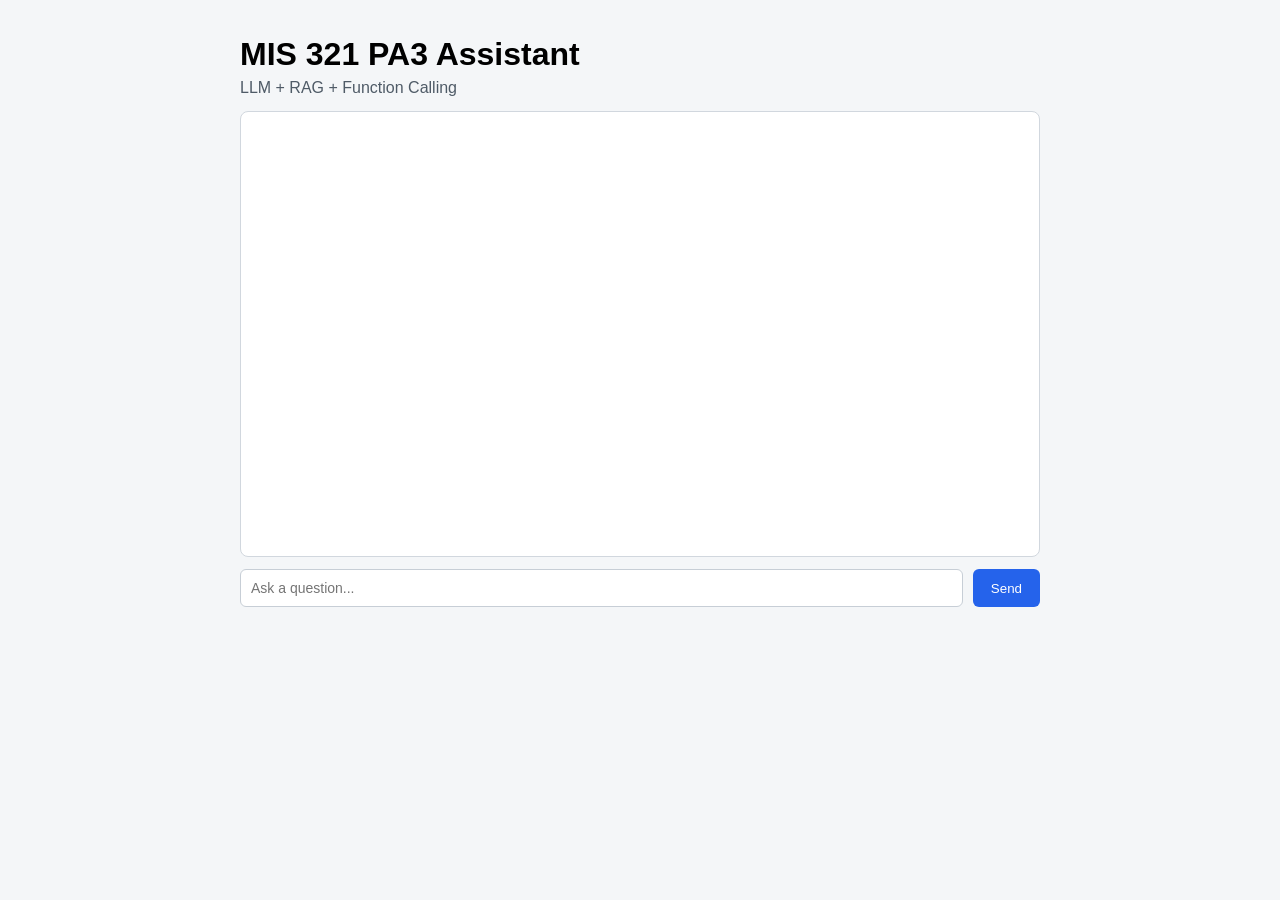
<file: index.html>
<!DOCTYPE html>
<html lang="en">
<head>
  <meta charset="UTF-8">
  <meta name="viewport" content="width=device-width, initial-scale=1.0">
  <title>MIS 321 PA3 - Personal Assistant</title>
  <link rel="stylesheet" href="styles.css">
</head>
<body>
  <main class="app">
    <h1>MIS 321 PA3 Assistant</h1>
    <p class="subtitle">LLM + RAG + Function Calling</p>

    <section id="chatBox" class="chat-box"></section>

    <form id="chatForm" class="chat-form">
      <input
        id="messageInput"
        type="text"
        placeholder="Ask a question..."
        autocomplete="off"
        required
      >
      <button type="submit">Send</button>
    </form>
  </main>

  <script src="script.js"></script>
</body>
</html>
</file>
<file: styles.css>
.app {
  max-width: 800px;
  margin: 20px auto;
  padding: 16px;
  font-family: Arial, sans-serif;
}

body {
  background-color: #f4f6f8;
  margin: 0;
}

h1 {
  margin: 0 0 6px;
}

.subtitle {
  margin: 0 0 14px;
  color: #4f5b67;
}

.chat-box {
  height: 420px;
  overflow-y: auto;
  background: #ffffff;
  border: 1px solid #d1d7de;
  border-radius: 8px;
  padding: 12px;
  margin-bottom: 12px;
}

.message {
  padding: 10px 12px;
  border-radius: 8px;
  margin-bottom: 8px;
  max-width: 85%;
  line-height: 1.4;
}

.user {
  margin-left: auto;
  background: #dbeafe;
}

.assistant {
  margin-right: auto;
  background: #e5e7eb;
}

.chat-form {
  display: flex;
  gap: 10px;
}

.chat-form input {
  flex: 1;
  padding: 10px;
  border: 1px solid #c7ced6;
  border-radius: 6px;
  font-size: 14px;
}

.chat-form button {
  padding: 10px 18px;
  border: none;
  border-radius: 6px;
  background: #2563eb;
  color: #ffffff;
  cursor: pointer;
}
</file>
<file: Pa3Api/wwwroot/styles.css>
.app {
  max-width: 800px;
  margin: 20px auto;
  padding: 16px;
  font-family: Arial, sans-serif;
}

body {
  background-color: #f4f6f8;
  margin: 0;
}

h1 {
  margin: 0 0 6px;
}

.subtitle {
  margin: 0 0 14px;
  color: #4f5b67;
}

.chat-box {
  height: 420px;
  overflow-y: auto;
  background: #ffffff;
  border: 1px solid #d1d7de;
  border-radius: 8px;
  padding: 12px;
  margin-bottom: 12px;
}

.message {
  padding: 10px 12px;
  border-radius: 8px;
  margin-bottom: 8px;
  max-width: 85%;
  line-height: 1.4;
}

.user {
  margin-left: auto;
  background: #dbeafe;
}

.assistant {
  margin-right: auto;
  background: #e5e7eb;
}

.chat-form {
  display: flex;
  gap: 10px;
}

.chat-form input {
  flex: 1;
  padding: 10px;
  border: 1px solid #c7ced6;
  border-radius: 6px;
  font-size: 14px;
}

.chat-form button {
  padding: 10px 18px;
  border: none;
  border-radius: 6px;
  background: #2563eb;
  color: #ffffff;
  cursor: pointer;
}
</file>
